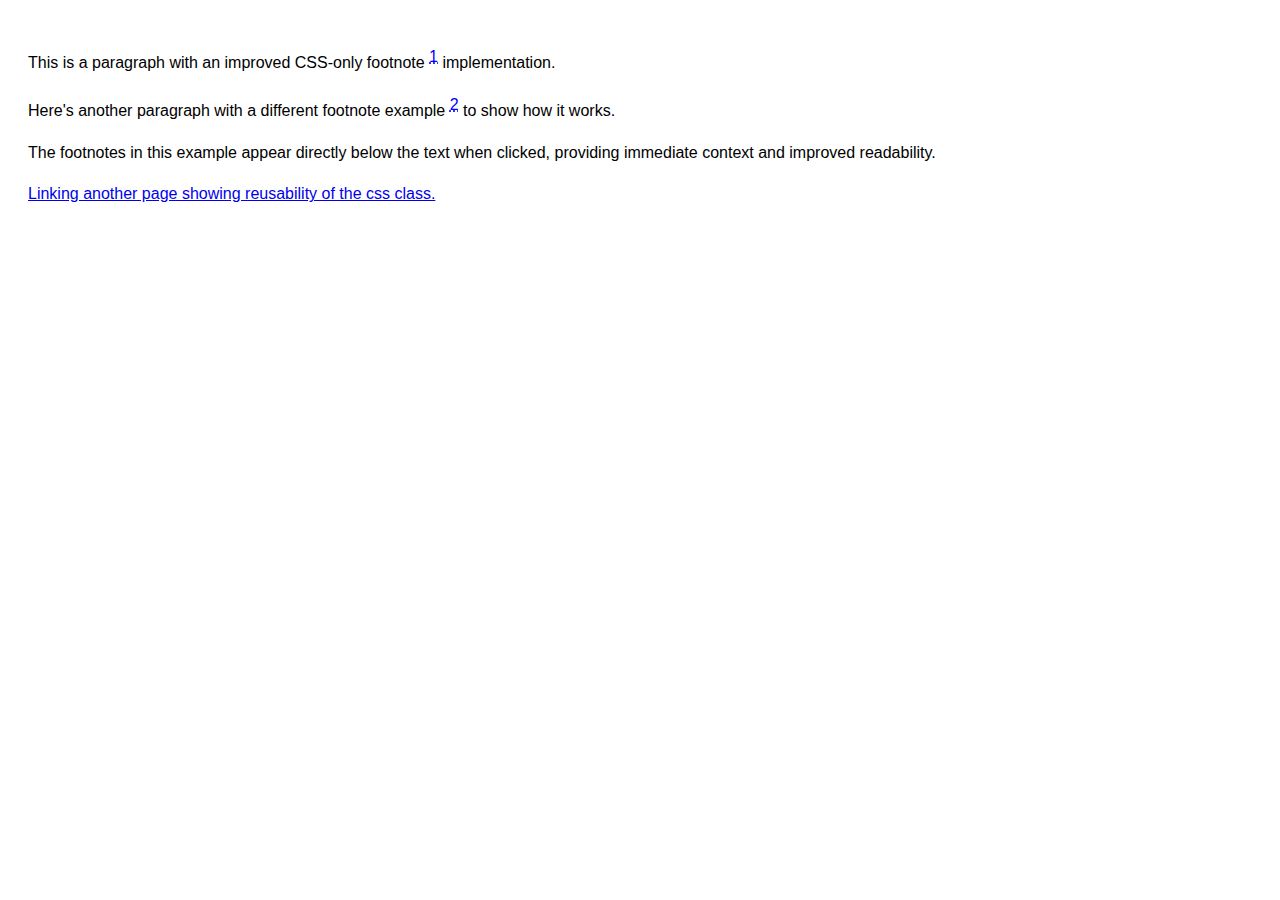
<file: index.html>
<!DOCTYPE html>
<html lang="en">
<head>
    <meta charset="UTF-8">
    <meta name="viewport" content="width=device-width, initial-scale=1.0">
    <title>Improved CSS-only Footnote</title>
    <link rel="stylesheet" href="./css/minifiedcss.css">
</head>
<body>
    <p>
        This is a paragraph with an improved CSS-only footnote
        <a href="#footnote1" class="footnote-link" data-summary="CSS is awesome">1</a>
        implementation.
    </p>

    <div id="footnote1" class="footnote">
        <div class="footnote-content">
            This footnote system is implemented using only HTML and CSS. 
            It demonstrates how powerful CSS can be for creating interactive elements 
            without relying on JavaScript. The footnote appears below when clicked,
            and a summary is shown on hover.
        </div>
        <a href="#" class="footnote-close">Close</a>
    </div>

    <p>
        Here's another paragraph with a different footnote example
        <a href="#footnote2" class="footnote-link" data-summary="HTML5 rocks">2</a>
        to show how it works.
    </p>

    <div id="footnote2" class="footnote">
        <div class="footnote-content">
            This is another footnote demonstrating the flexibility of this system. 
            You can have multiple footnotes on a page, each with its own summary and detailed content.
            Clicking on the footnote link reveals this detailed explanation below the text.
        </div>
        <a href="#" class="footnote-close">Close</a>
    </div>

    <p>
        The footnotes in this example appear directly below the text when clicked,
        providing immediate context and improved readability.
    </p>

    <p>
        <a href="./cookie_recipe.html">Linking another page showing reusability of the css class.</a>
    </p>
</body>
</html>
</file>
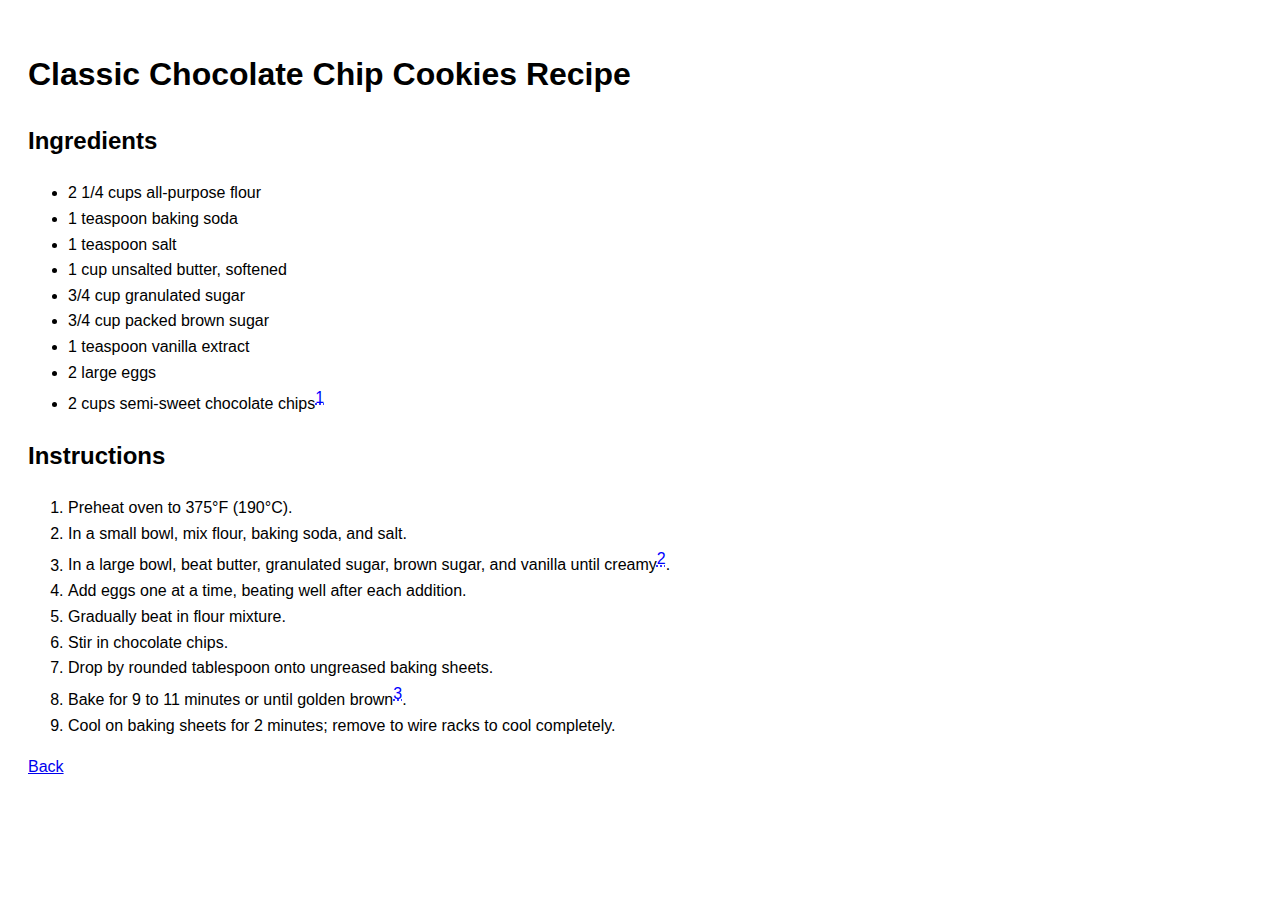
<file: cookie_recipe.html>
<!DOCTYPE html>
<html lang="en">
<head>
    <meta charset="UTF-8">
    <meta name="viewport" content="width=device-width, initial-scale=1.0">
    <title>Improved CSS-only Footnote</title>
    <link rel="stylesheet" href="./css/minifiedcss.css">
</head>
<body>
    <h1>Classic Chocolate Chip Cookies Recipe</h1>
    
    <div class="recipe-section">
        <h2>Ingredients</h2>
        <ul>
            <li>2 1/4 cups all-purpose flour</li>
            <li>1 teaspoon baking soda</li>
            <li>1 teaspoon salt</li>
            <li>1 cup unsalted butter, softened</li>
            <li>3/4 cup granulated sugar</li>
            <li>3/4 cup packed brown sugar</li>
            <li>1 teaspoon vanilla extract</li>
            <li>2 large eggs</li>
            <li>2 cups semi-sweet chocolate chips<a href="#footnote1" class="footnote-link" data-summary="Chocolate chip alternatives">1</a></li>
        </ul>
    </div>
    <div id="footnote1" class="footnote">
        <div class="footnote-content">
            You can substitute chocolate chips with other ingredients like nuts, dried fruits, or different types of chocolate chunks for variety.
        </div>
        <a href="#" class="footnote-close">Close</a>
    </div>

    <div class="recipe-section">
        <h2>Instructions</h2>
        <ol>
            <li>Preheat oven to 375°F (190°C).</li>
            <li>In a small bowl, mix flour, baking soda, and salt.</li>
            <li>In a large bowl, beat butter, granulated sugar, brown sugar, and vanilla until creamy<a href="#footnote2" class="footnote-link" data-summary="Creaming technique">2</a>.</li>
            <div id="footnote2" class="footnote">
                <div class="footnote-content">
                    Creaming butter and sugar together creates air pockets, resulting in lighter, fluffier cookies. Beat until the mixture is light and fluffy, about 3-5 minutes.
                </div>
                <a href="#" class="footnote-close">Close</a>
            </div>
            <li>Add eggs one at a time, beating well after each addition.</li>
            <li>Gradually beat in flour mixture.</li>
            <li>Stir in chocolate chips.</li>
            <li>Drop by rounded tablespoon onto ungreased baking sheets.</li>
            <li>Bake for 9 to 11 minutes or until golden brown<a href="#footnote3" class="footnote-link" data-summary="Baking tips">3</a>.</li>
            <div id="footnote3" class="footnote">
                <div class="footnote-content">
                    For chewier cookies, slightly underbake them. For crispier cookies, bake them for an extra minute or two. Always rotate the baking sheet halfway through for even baking.
                </div>
                <a href="#" class="footnote-close">Close</a>
            </div>
            <li>Cool on baking sheets for 2 minutes; remove to wire racks to cool completely.</li>
        </ol>
    </div>

    
    <p>
        <a href="./index.html">Back</a>
    </p>
    
</body>
</html>
</file>
<file: css/minifiedcss.css>
body{font-family:Arial,sans-serif;line-height:1.6;padding:20px}.footnote-link{vertical-align:super;text-decoration:underline dotted;color:#00f;cursor:pointer;position:relative}.footnote-link::before{content:attr(data-summary);position:absolute;bottom:100%;left:50%;transform:translateX(-50%);background-color:#f0f0f0;padding:5px 10px;border-radius:4px;white-space:nowrap;opacity:0;visibility:hidden;transition:opacity .3s,visibility .3s;z-index:1}.footnote-link:hover::before{opacity:1;visibility:visible}.footnote{display:none;background-color:#f9f9f9;border:1px solid #ddd;padding:10px;margin-top:10px;border-radius:4px}.footnote:target{display:block}.footnote::before{content:"";font-weight:700;display:block;margin-bottom:5px}.footnote-content{margin-bottom:10px}.footnote-close{display:block;text-align:right;color:#666;text-decoration:none}.footnote-close:hover{text-decoration:underline}
</file>
